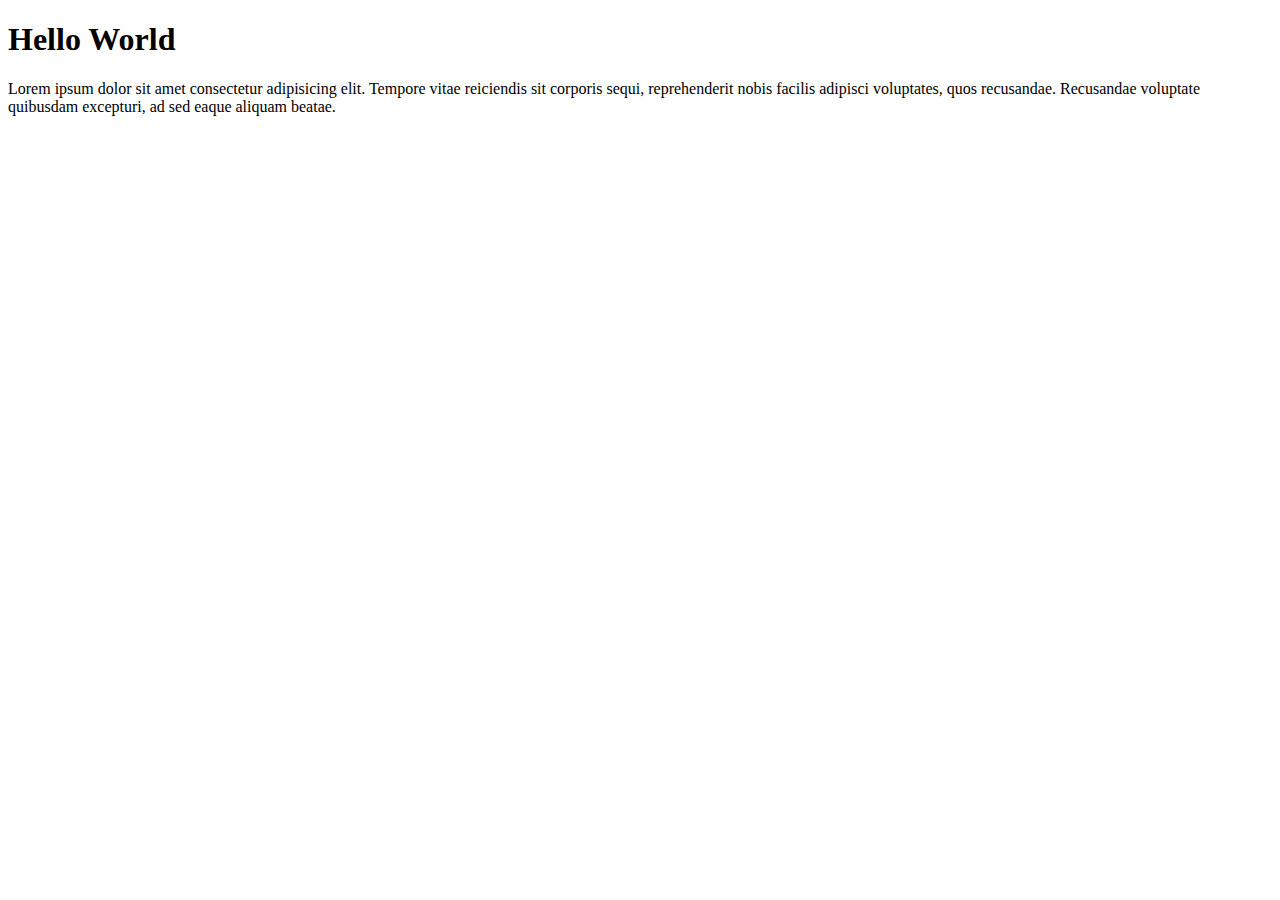
<file: HelloWorld.html>
<!DOCTYPE html>
<html lang="en">
<head>
    <meta charset="UTF-8">
    <meta name="viewport" content="width=device-width, initial-scale=1.0">
    <title>Hello World</title>
</head>

<body>
    <h1>Hello World</h1>
    <p>Lorem ipsum dolor sit amet consectetur adipisicing elit. Tempore vitae reiciendis sit corporis sequi, reprehenderit nobis facilis adipisci voluptates, quos recusandae. Recusandae voluptate quibusdam excepturi, ad sed eaque aliquam beatae.</p>
</body>

</html>
</file>
